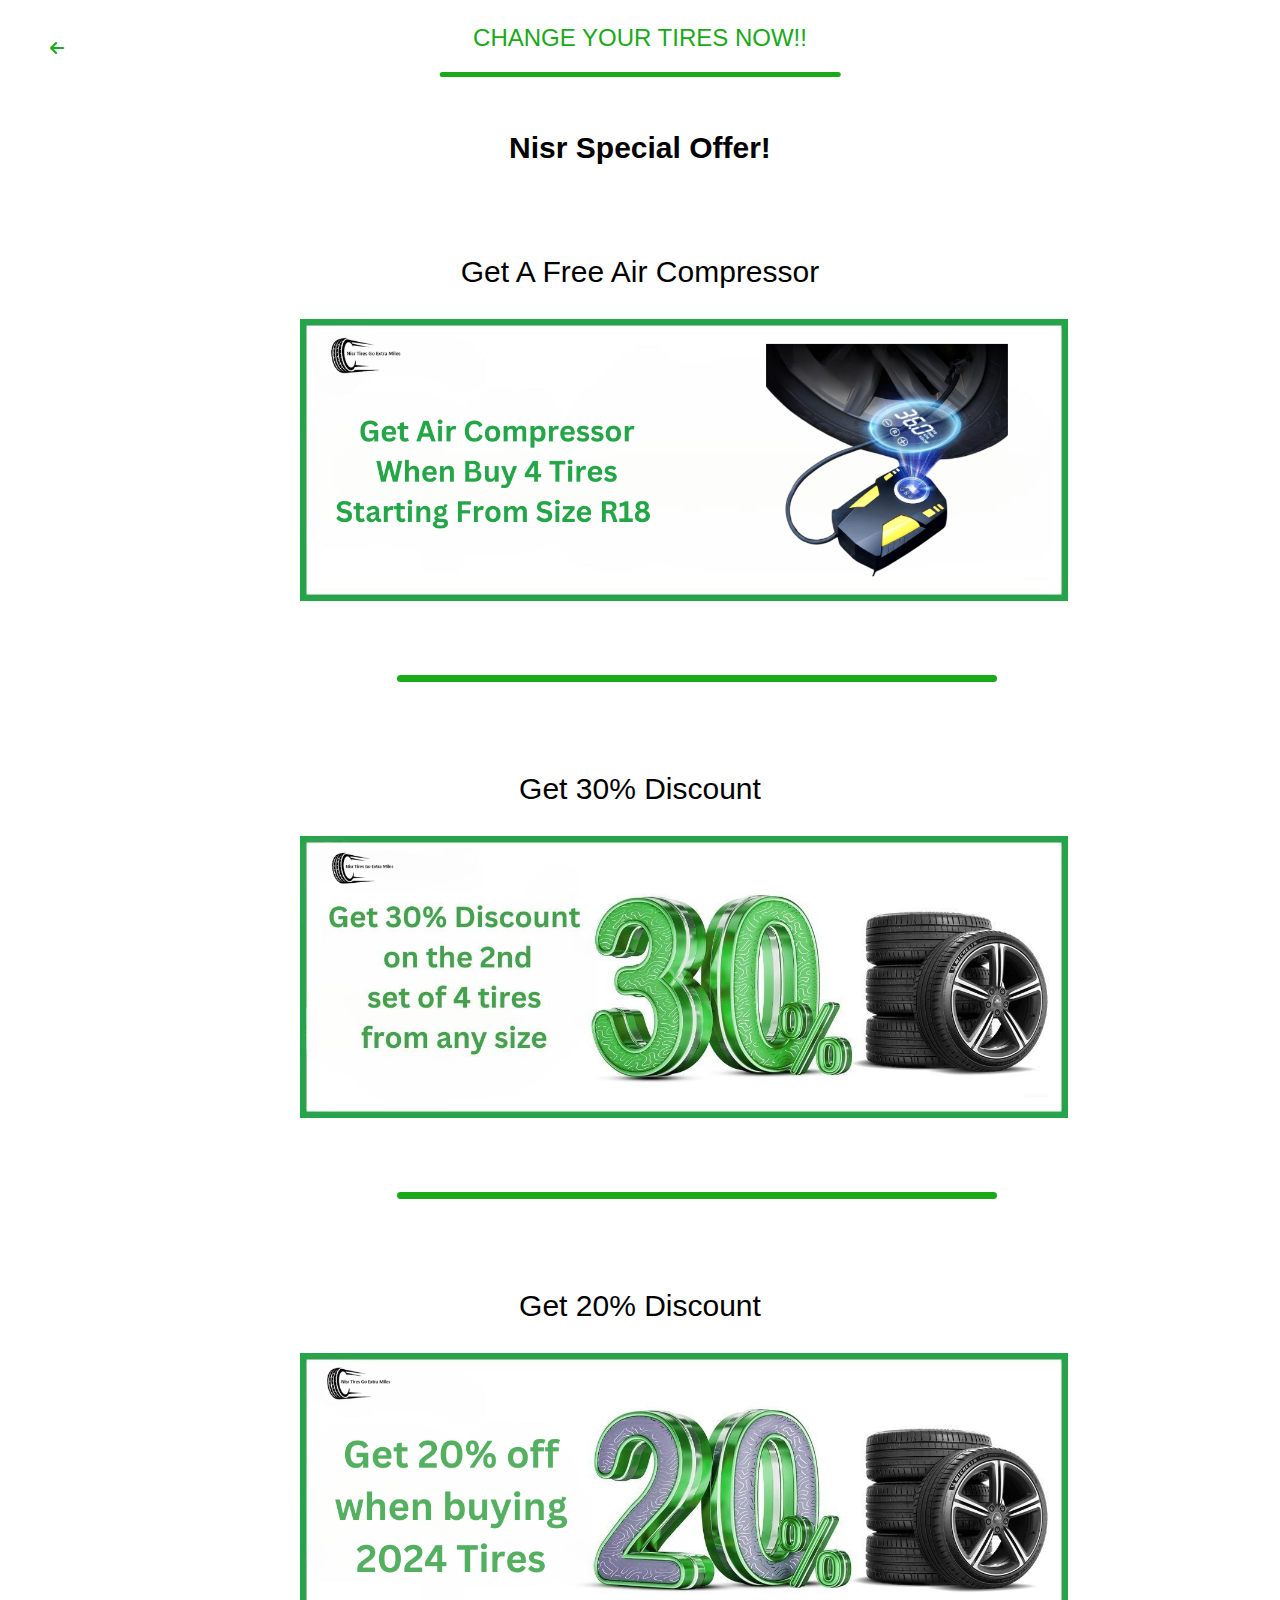
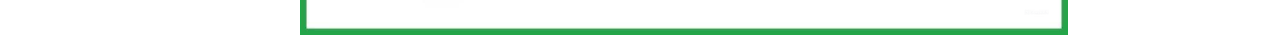
<file: NISR_WEB_SITE/offers_page.html>
<!DOCTYPE html>
<html lang="en">
<head>
    <meta charset="UTF-8">
    <meta name="viewport" content="width=device-width, initial-scale=1.0">
    <link rel="stylesheet" href="offers_style.css">
    <link rel="stylesheet" href="https://cdnjs.cloudflare.com/ajax/libs/font-awesome/6.0.0-beta3/css/all.min.css">
    <title>offers page</title>
</head>
<body>
    <header>
        <a href="index.html" class="arrow-left"><i class="fa-solid fa-arrow-left"></i></a>
    </header>
    <div class="container">
        <p>CHANGE YOUR TIRES NOW!!</p>
    </div>
    <div class="Special">
        <p>Nisr Special Offer!</p>
    </div>
    <div class="offer">
        <p>Get A Free Air Compressor</p>
        <img src="images/Get Air compressor.png" alt="" class="offer_img">
    </div>
    <div class="circular-line"></div>
    <div class="offer">
        <p>Get 30% Discount</p>
        <img src="images/30%offer.png" alt="" class="offer_img">
    </div>
    <div class="circular-line"></div>
    <div class="offer">
        <p>Get 20% Discount</p>
        <img src="images/20%offer.png" alt="" class="offer_img">
    </div>
    
    
</body>
</html>
</file>
<file: NISR_WEB_SITE/offers_style.css>
body {
    font-family: Arial, sans-serif;
    background-color:white;
    color: #fff;
    margin: 0;
    padding: 0;
}
.arrow-left{
    color: rgb(25, 169, 25);
    position: absolute; 
    top: 40px;
    left: 50px;
           
}
.container {
    text-align: center; 
}

.container p {
    color: rgb(25, 169, 25);
    display: inline-block;
    position: relative; 
    font-size: 24px; 
    padding-bottom: 25px;
}

.container p::after {
    content: ''; 
    position: absolute; 
    left: 50%; 
    bottom: 0;
    transform: translateX(-50%); 
    width: 120%; 
    height: 5px; 
    background-color: rgb(25, 169, 25);
    border-radius: 10px;
}

.Special{
    font-weight: bold;
    color: black;
    font-size: 30px;
    text-align: center;
}

.offer p{
    margin-top: 90px;
    color: black;
    font-size: 30px;
    text-align: center;
}
.offer .offer_img{
    width: 60%;
    padding-left: 300px;
    
}
.circular-line {
    margin-top: 70px;
    margin-left:31%;
    width:600px ;
    height: 7px;
    background-color:rgb(25, 169, 25) ;
    border-radius: 10px;
}
</file>
